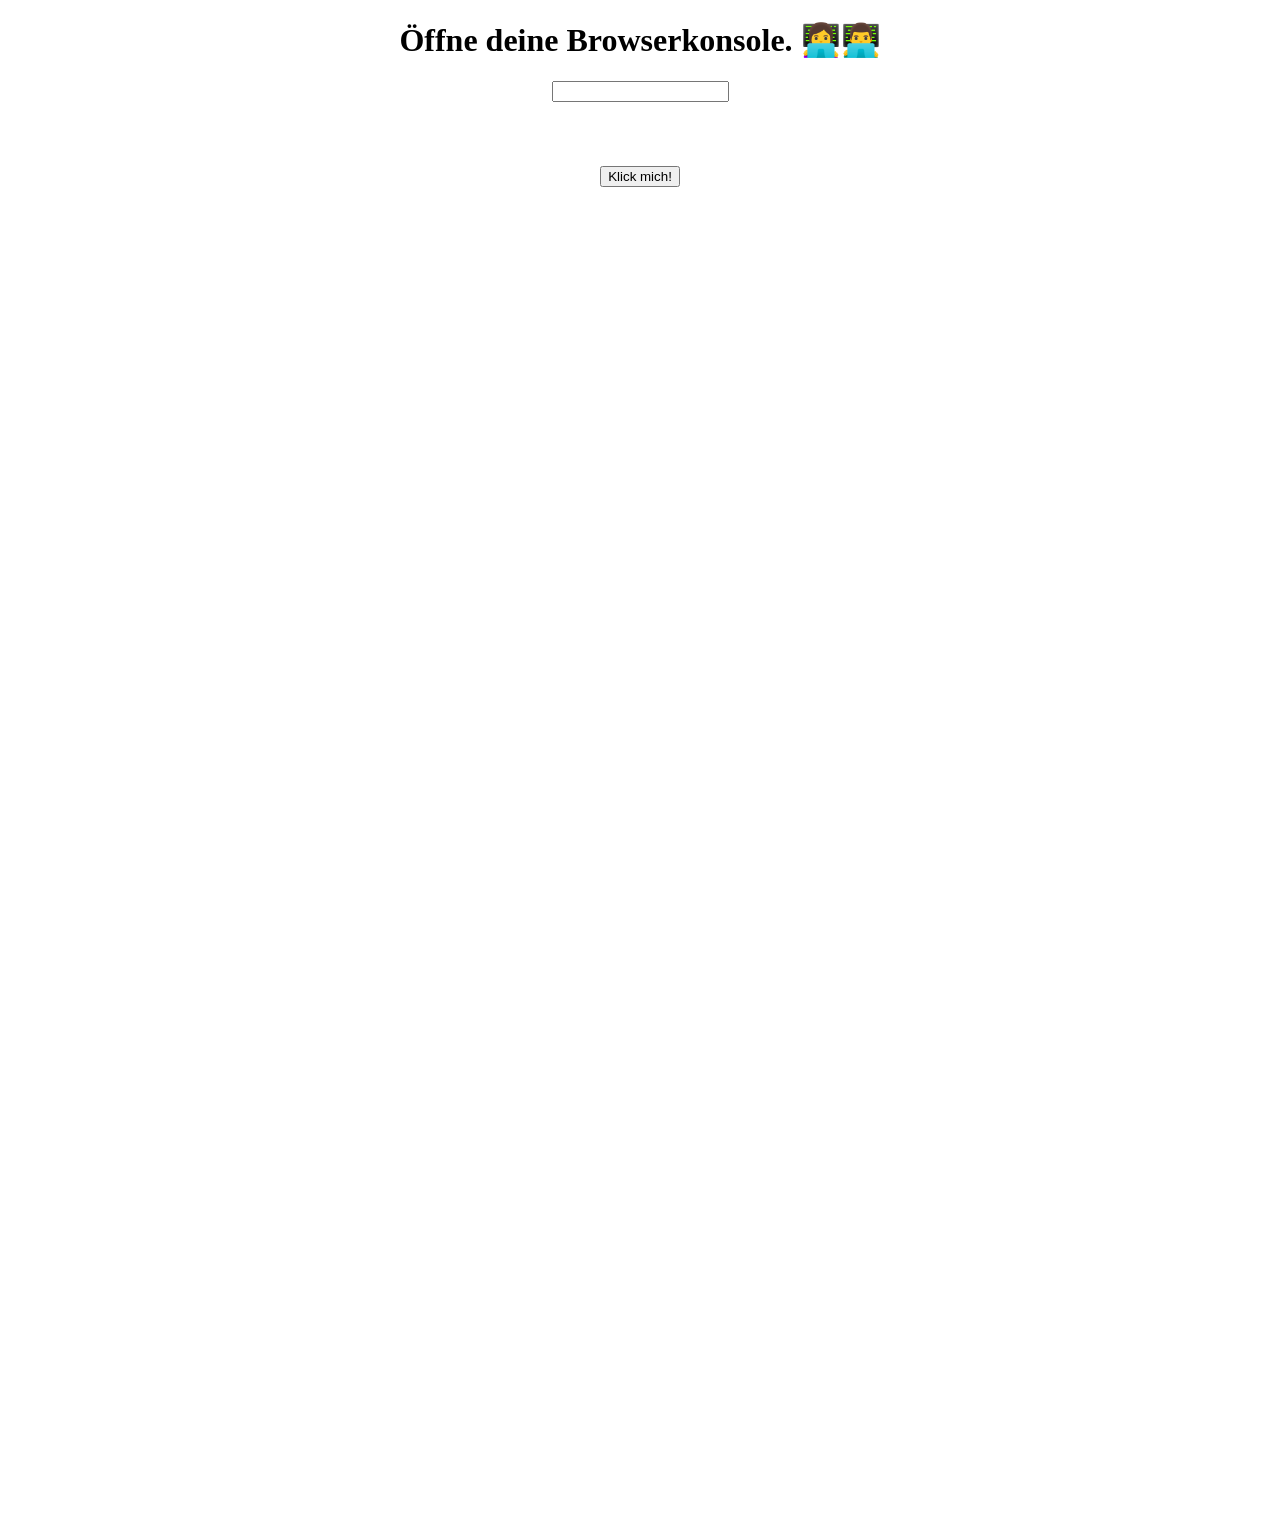
<file: Einzelaufgaben Lösungen/index.html>
<!DOCTYPE html>
<html lang="de" dir="ltr">
	<head>
		<meta charset="utf-8" />
		<meta http-equiv="x-ua-compatible" content="ie=edge" />
		<meta name="viewport" content="width=device-width, initial-scale=1" />

		<title>Javascript-Grundlagen</title>

		<meta name="og:title" content="Javascript-Grundlagen" />

		<link href="./assets/css/master.css" rel="stylesheet" />
	</head>
	<body style="text-align: center">
		<h1 id="headline">Öffne deine Browserkonsole. 👩‍💻👨‍💻</h1>

		<form action="" id="fetch-form" method="POST">
			<input id="input" type="text" name="input" />
			<div id="output" data-number="23"></div>
			<button id="submit">Klick mich!</button>
		</form>

		<!-- <script src="./assets/js/01-math.js"></script> -->
		<!-- <script src="./assets/js/02-objects-arrays.js"></script> -->
		<!-- <script src="./assets/js/03-manipulate-dom.js"></script> -->
		<!-- <script src="./assets/js/04-events.js"></script> -->
		<script src="./assets/js/05-fetch.js"></script>
		<!-- <script src="./assets/js/overview.js"></script> -->
	</body>
</html>
</file>
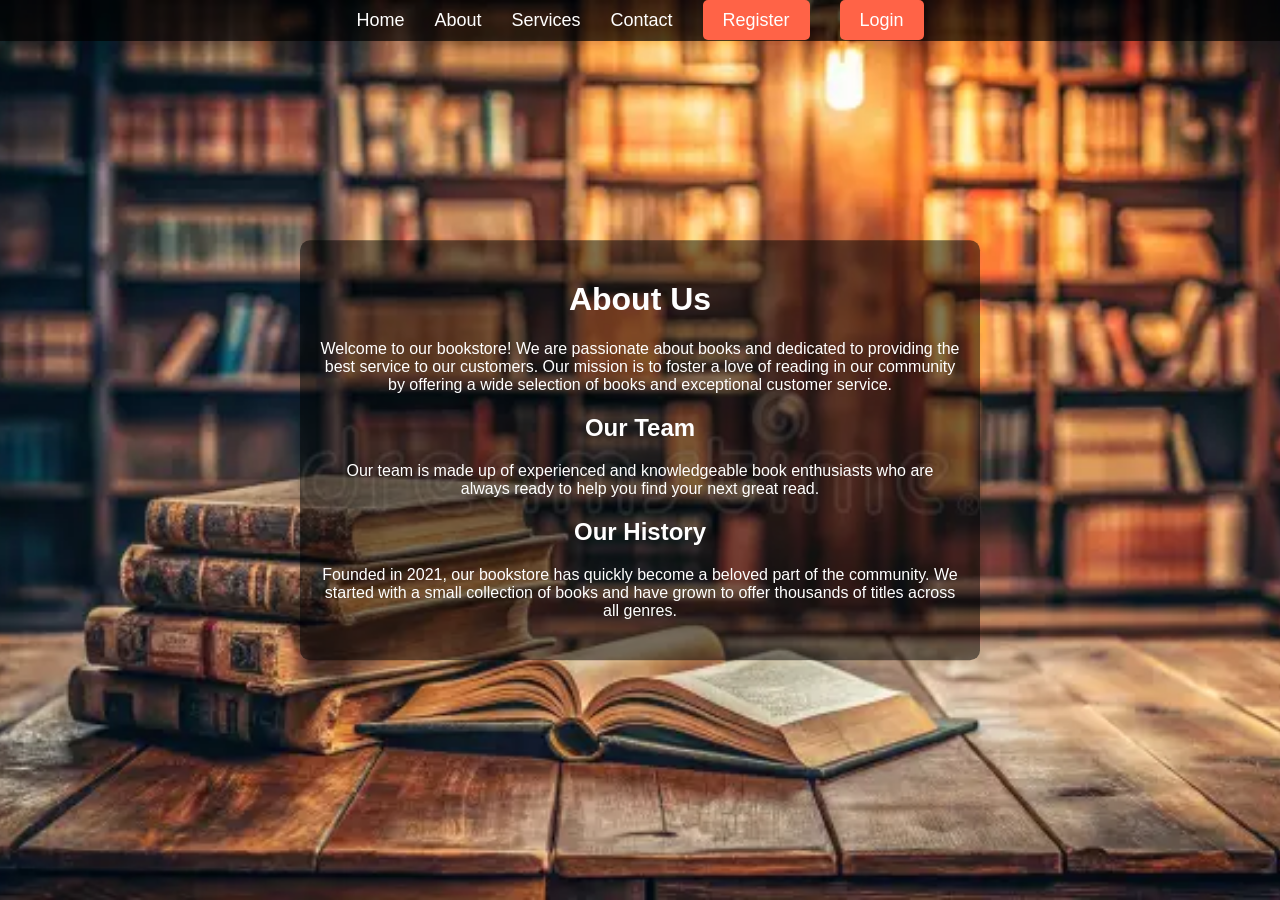
<file: Adel's App/app/static/about.html>
<!DOCTYPE html>
<html lang="en">
<head>
    <meta charset="UTF-8">
    <meta name="viewport" content="width=device-width, initial-scale=1.0">
    <title>About Us</title>
    <link rel="stylesheet" href="styles.css">
</head>
<body>
    <nav>
        <ul>
            <li><a href="index.html">Home</a></li>
            <li><a href="about.html">About</a></li>
            <li><a href="services.html">Services</a></li>
            <li><a href="contact.html">Contact</a></li>
            <li><a href="register.html" class="register-btn">Register</a></li>
            <li><a href="login.html" class="login-btn">Login</a></li>
        </ul>
    </nav>
    <div class="content">
        <h1>About Us</h1>
        <p>Welcome to our bookstore! We are passionate about books and dedicated to providing the best service to our customers. Our mission is to foster a love of reading in our community by offering a wide selection of books and exceptional customer service.</p>
        <div class="team">
            <h2>Our Team</h2>
            <p>Our team is made up of experienced and knowledgeable book enthusiasts who are always ready to help you find your next great read.</p>
        </div>
        <div class="history">
            <h2>Our History</h2>
            <p>Founded in 2021, our bookstore has quickly become a beloved part of the community. We started with a small collection of books and have grown to offer thousands of titles across all genres.</p>
        </div>
    </div>
</body>
</html>
</file>
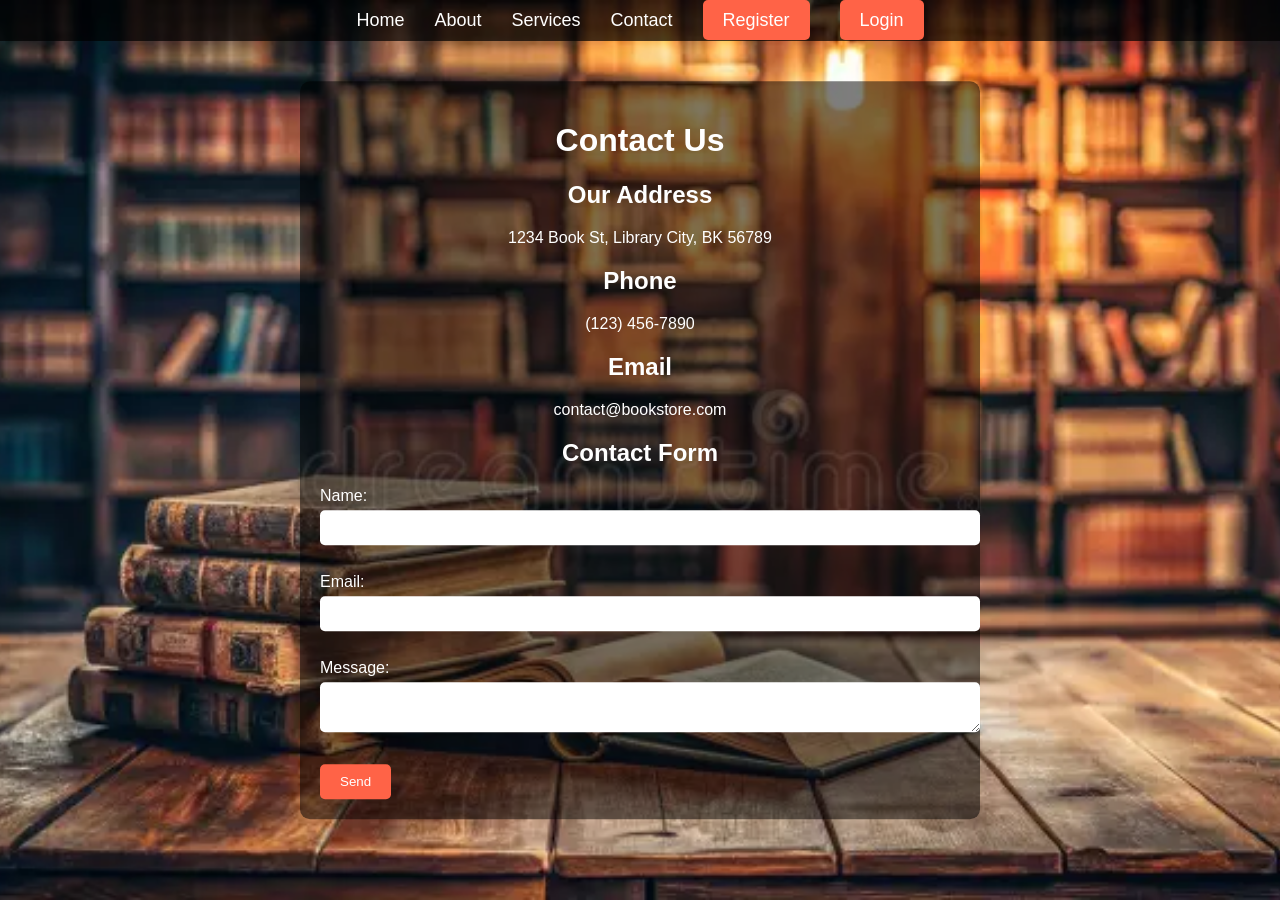
<file: Adel's App/app/static/contact.html>
<!DOCTYPE html>
<html lang="en">
<head>
    <meta charset="UTF-8">
    <meta name="viewport" content="width=device-width, initial-scale=1.0">
    <title>Contact</title>
    <link rel="stylesheet" href="styles.css">
</head>
<body>
    <nav>
        <ul>
            <li><a href="index.html">Home</a></li>
            <li><a href="about.html">About</a></li>
            <li><a href="services.html">Services</a></li>
            <li><a href="contact.html">Contact</a></li>
            <li><a href="register.html" class="register-btn">Register</a></li>
            <li><a href="login.html" class="login-btn">Login</a></li>
        </ul>
    </nav>
    <div class="content">
        <h1>Contact Us</h1>
        <div class="contact-info">
            <h2>Our Address</h2>
            <p>1234 Book St, Library City, BK 56789</p>
        </div>
        <div class="contact-info">
            <h2>Phone</h2>
            <p>(123) 456-7890</p>
        </div>
        <div class="contact-info">
            <h2>Email</h2>
            <p>contact@bookstore.com</p>
        </div>
        <div class="contact-form">
            <h2>Contact Form</h2>
            <form action="/contact" method="post">
                <label for="name">Name:</label>
                <input type="text" id="name" name="name" required><br><br>
                <label for="email">Email:</label>
                <input type="email" id="email" name="email" required><br><br>
                <label for="message">Message:</label>
                <textarea id="message" name="message" required></textarea><br><br>
                <button type="submit">Send</button>
            </form>
        </div>
    </div>
</body>
</html>
</file>
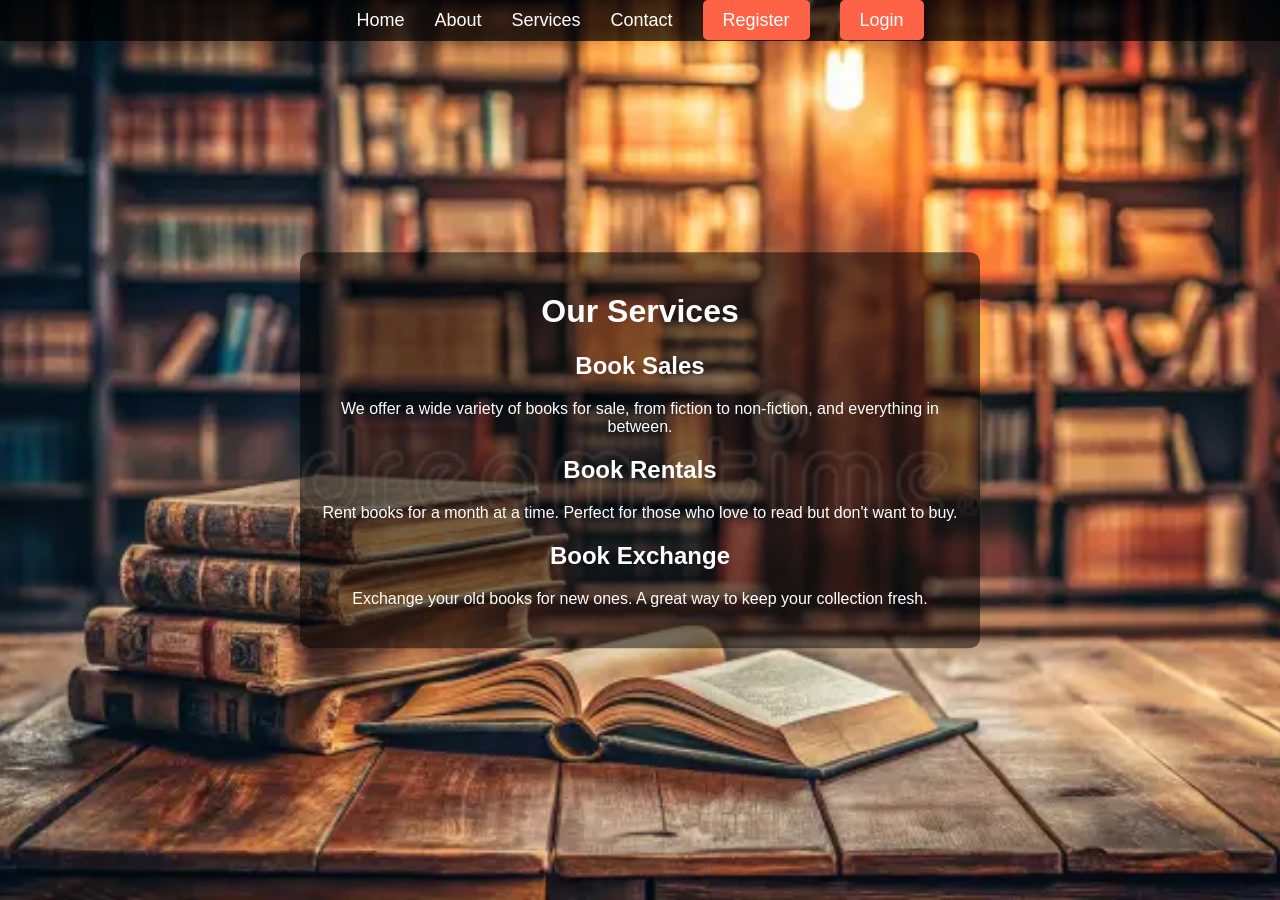
<file: Adel's App/app/static/services.html>
<!DOCTYPE html>
<html lang="en">
<head>
    <meta charset="UTF-8">
    <meta name="viewport" content="width=device-width, initial-scale=1.0">
    <title>Services</title>
    <link rel="stylesheet" href="styles.css">
</head>
<body>
    <nav>
        <ul>
            <li><a href="index.html">Home</a></li>
            <li><a href="about.html">About</a></li>
            <li><a href="services.html">Services</a></li>
            <li><a href="contact.html">Contact</a></li>
            <li><a href="register.html" class="register-btn">Register</a></li>
            <li><a href="login.html" class="login-btn">Login</a></li>
        </ul>
    </nav>
    <div class="content">
        <h1>Our Services</h1>
        <div class="service">
            <h2>Book Sales</h2>
            <p>We offer a wide variety of books for sale, from fiction to non-fiction, and everything in between.</p>
        </div>
        <div class="service">
            <h2>Book Rentals</h2>
            <p>Rent books for a month at a time. Perfect for those who love to read but don't want to buy.</p>
        </div>
        <div class="service">
            <h2>Book Exchange</h2>
            <p>Exchange your old books for new ones. A great way to keep your collection fresh.</p>
        </div>
    </div>
</body>
</html>
</file>
<file: Einzelaufgaben Lösungen/assets/css/master.css>
body {
	min-height: 1500px;
}

#output,
#submit {
	margin-top: 2rem;
}

.bg-black {
	background-color: #111111;
	color: #ffffff;
}

.border-red {
	border: 2px solid red;
}
</file>
<file: Adel's App/app/static/styles.css>
body {
    margin: 0;
    padding: 0;
    font-family: Arial, sans-serif;
    background-image: url('books-background.jpg');
    background-size: cover;
    background-position: center;
    background-repeat: no-repeat;
    height: 100vh;
    overflow: hidden; /* Prevents scrolling */
}

nav {
    background: rgba(0, 0, 0, 0.7);
    padding: 10px 0;
    position: fixed;
    width: 100%;
    top: 0;
    left: 0;
}

nav ul {
    list-style: none;
    margin: 0;
    padding: 0;
    display: flex;
    justify-content: center;
}

nav ul li {
    margin: 0 15px;
}

nav ul li a {
    color: white;
    text-decoration: none;
    font-size: 18px;
}

nav ul li a:hover {
    text-decoration: underline;
}

nav ul li a.register-btn,
nav ul li a.login-btn {
    background-color: #ff6347; /* Tomato color */
    padding: 10px 20px;
    border-radius: 5px;
    transition: background-color 0.3s;
}

nav ul li a.register-btn:hover,
nav ul li a.login-btn:hover {
    background-color: #ff4500; /* OrangeRed color */
}

.content {
    text-align: center;
    color: white;
    padding: 20px;
    background: rgba(0, 0, 0, 0.5);
    margin: auto;
    border-radius: 10px;
    width: 50%;
    position: absolute;
    top: 50%;
    left: 50%;
    transform: translate(-50%, -50%);
}

form {
    text-align: left;
    color: white;
}

label {
    display: block;
    margin-bottom: 5px;
}

input[type="text"],
input[type="email"],
input[type="password"],
input[type="tel"],
textarea {
    width: 100%;
    padding: 10px;
    margin-bottom: 10px;
    border: none;
    border-radius: 5px;
}

button[type="submit"],
input[type="submit"] {
    background-color: #ff6347; /* Tomato color */
    color: white;
    padding: 10px 20px;
    border: none;
    border-radius: 5px;
    cursor: pointer;
    transition: background-color 0.3s;
}

button[type="submit"]:hover,
input[type="submit"]:hover {
    background-color: #ff4500; /* OrangeRed color */
}

.contact-info, .service, .team, .history {
    margin-bottom: 20px;
}

.books-container {
    display: flex;
    flex-wrap: wrap;
    justify-content: center;
}

.book-box {
    background: rgba(255, 255, 255, 0.8);
    color: black;
    margin: 10px;
    padding: 20px;
    border-radius: 5px;
    width: 200px;
    text-align: center;
    box-shadow: 0 4px 8px rgba(0, 0, 0, 0.1);
    transition: transform 0.3s;
}

.book-box:hover {
    transform: translateY(-10px);
}

.book-box h3 {
    margin: 0;
    font-size: 1.2em;
}

.book-box p {
    margin: 10px 0;
}

.book-box a {
    display: inline-block;
    margin: 5px;
    padding: 5px 10px;
    background-color: #ff6347;
    color: white;
    text-decoration: none;
    border-radius: 3px;
    transition: background-color 0.3s;
}

.book-box a:hover {
    background-color: #ff4500;
}
</file>
